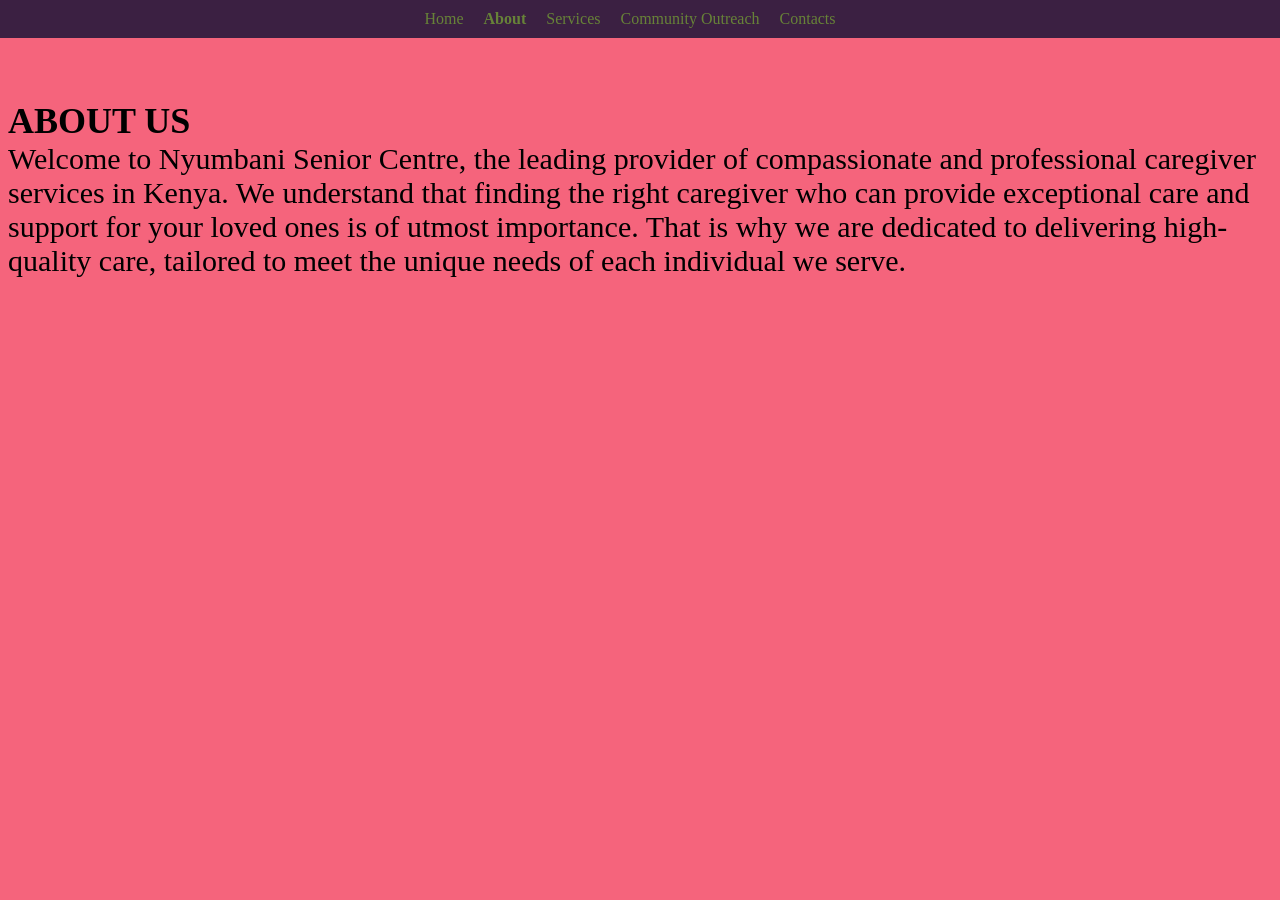
<file: About.html>
<!DOCTYPE html>
<html lang="en">
<head>
    <meta charset="UTF-8">
    <meta name="viewport" content="width=device-width, initial-scale=1.0">
    <title>About</title>
    <link rel="stylesheet" href="css/About.css">
</head>
<body>
    <div class="navbar">
        <ul>
            <li><a href="index.html">Home</a></li>
            <li class="active"><a href="#">About</a></li>
            <li><a href="Services.html">Services</a></li>
            <li><a href="Events.html">Community Outreach</a></li>
            <li><a href="Contacts.html">Contacts</a></li>
        </ul>
    </div>

    <p style="font-size: 30px">
    <big><b>ABOUT US</b></big><br>
    Welcome to Nyumbani Senior Centre, the leading provider of compassionate and professional caregiver services 
    in Kenya. We understand that finding the right caregiver who can provide exceptional care and support for your 
    loved ones is of utmost importance. That is why we are dedicated to delivering high-quality care, tailored to 
    meet the unique needs of each individual we serve.
    </p>
</body>
</html>
</file>
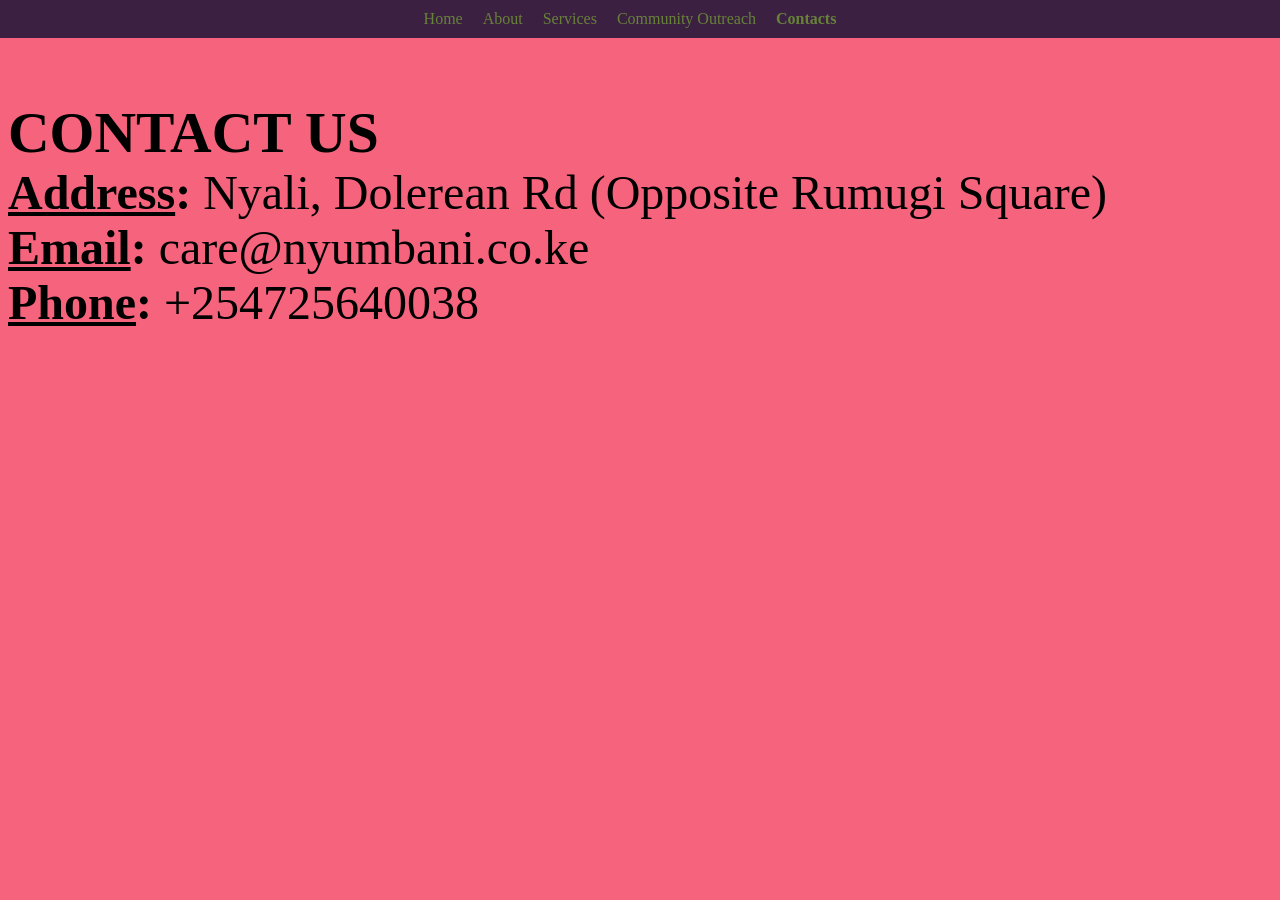
<file: Contacts.html>
<!DOCTYPE html>
<html lang="en">
<head>
    <meta charset="UTF-8">
    <meta name="viewport" content="width=device-width, initial-scale=1.0">
    <title>Contacts</title>
    <link rel="stylesheet" href="css/Contacts.css">
</head>
<body>
    <div class="navbar">
        <ul>
            <li><a href="index.html">Home</a></li>
            <li><a href="About.html">About</a></li>
            <li><a href="Services.html">Services</a></li>
            <li><a href="Events.html">Community Outreach</a></li>
            <li class="active"><a href="#">Contacts</a></li>
        </ul>
    </div>

    <p style="font-size: 48px;">
    <big><b>CONTACT US</b></big><br>
    <b><u>Address</u>:</b> Nyali, Dolerean Rd (Opposite Rumugi Square)<br>
    <b><u>Email</u>:</b> care@nyumbani.co.ke<br>
    <b><u>Phone</u>:</b> +254725640038
    </p>
</body>
</html>
</file>
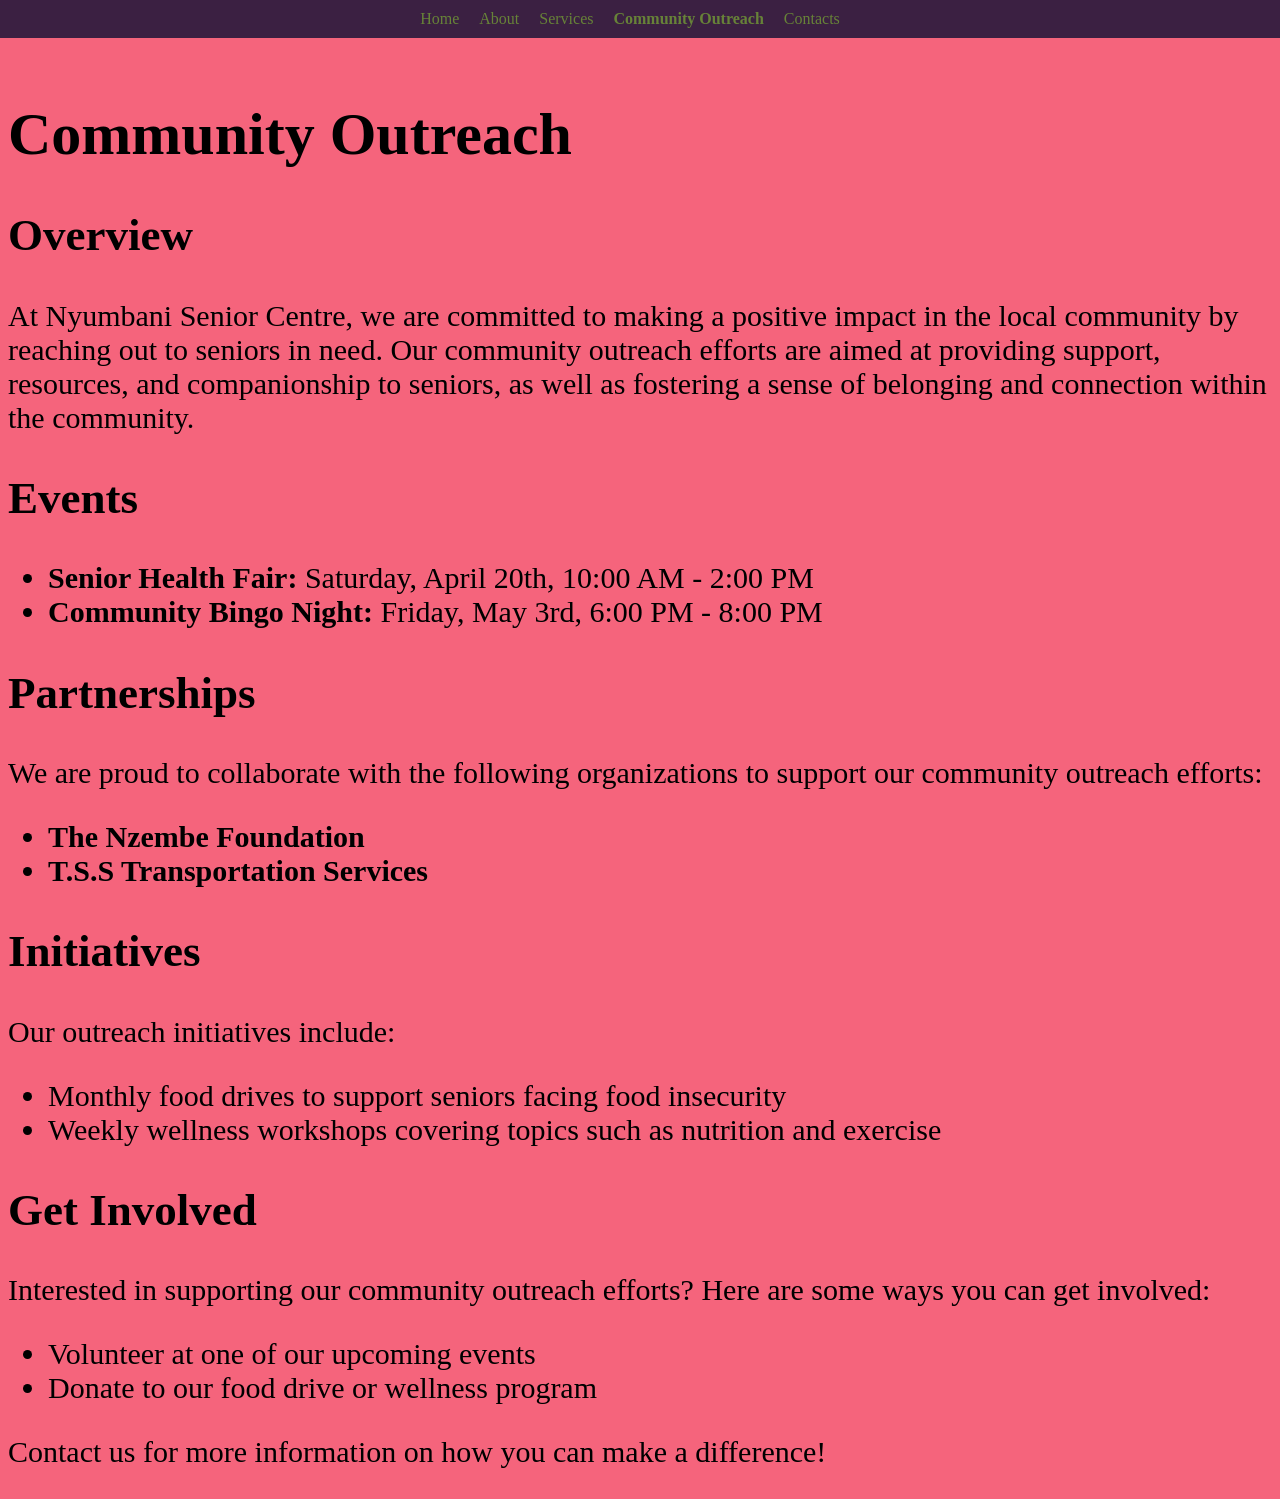
<file: Events.html>
<!DOCTYPE html>
<html lang="en">
<head>
    <meta charset="UTF-8">
    <meta name="viewport" content="width=device-width, initial-scale=1.0">
    <title>Community Outreach</title>
    <link rel="stylesheet" href="css/Community-Outreach.css">
</head>
<body>
    <div class="navbar">
        <ul>
            <li><a href="index.html">Home</a></li>
            <li><a href="About.html">About</a></li>
            <li><a href="Services.html">Services</a></li>
            <li class="active"><a href="#">Community Outreach</a></li>
            <li><a href="Contacts.html">Contacts</a></li>
        </ul>
    </div>

    <div class="spacer"></div>

    <div class="content"; style="font-size: 30px;">
        <h1>Community Outreach</h1>

        <div class="section">
            <h2>Overview</h2>
            <p>At Nyumbani Senior Centre, we are committed to making a positive impact in the local community by reaching out to seniors in need. Our community outreach efforts are aimed at providing support, resources, and companionship to seniors, as well as fostering a sense of belonging and connection within the community.</p>
        </div>

        <div class="section">
            <h2>Events</h2>
            <ul>
                <li><strong>Senior Health Fair:</strong> Saturday, April 20th, 10:00 AM - 2:00 PM</li>
                <li><strong>Community Bingo Night:</strong> Friday, May 3rd, 6:00 PM - 8:00 PM</li>
            </ul>
        </div>

        <div class="section">
            <h2>Partnerships</h2>
            <p>We are proud to collaborate with the following organizations to support our community outreach efforts:</p>
            <ul>
                <li><strong>The Nzembe Foundation</strong></li>
                <li><strong>T.S.S Transportation Services</strong></li>
            </ul>
        </div>

        <div class="section">
            <h2>Initiatives</h2>
            <p>Our outreach initiatives include:</p>
            <ul>
                <li>Monthly food drives to support seniors facing food insecurity</li>
                <li>Weekly wellness workshops covering topics such as nutrition and exercise</li>
            </ul>
        </div>

        <div class="section">
            <h2>Get Involved</h2>
            <p>Interested in supporting our community outreach efforts? Here are some ways you can get involved:</p>
            <ul>
                <li>Volunteer at one of our upcoming events</li>
                <li>Donate to our food drive or wellness program</li>
            </ul>
            <p>Contact us for more information on how you can make a difference!</p>
        </div>
    </div>
</body>
</html>
</file>
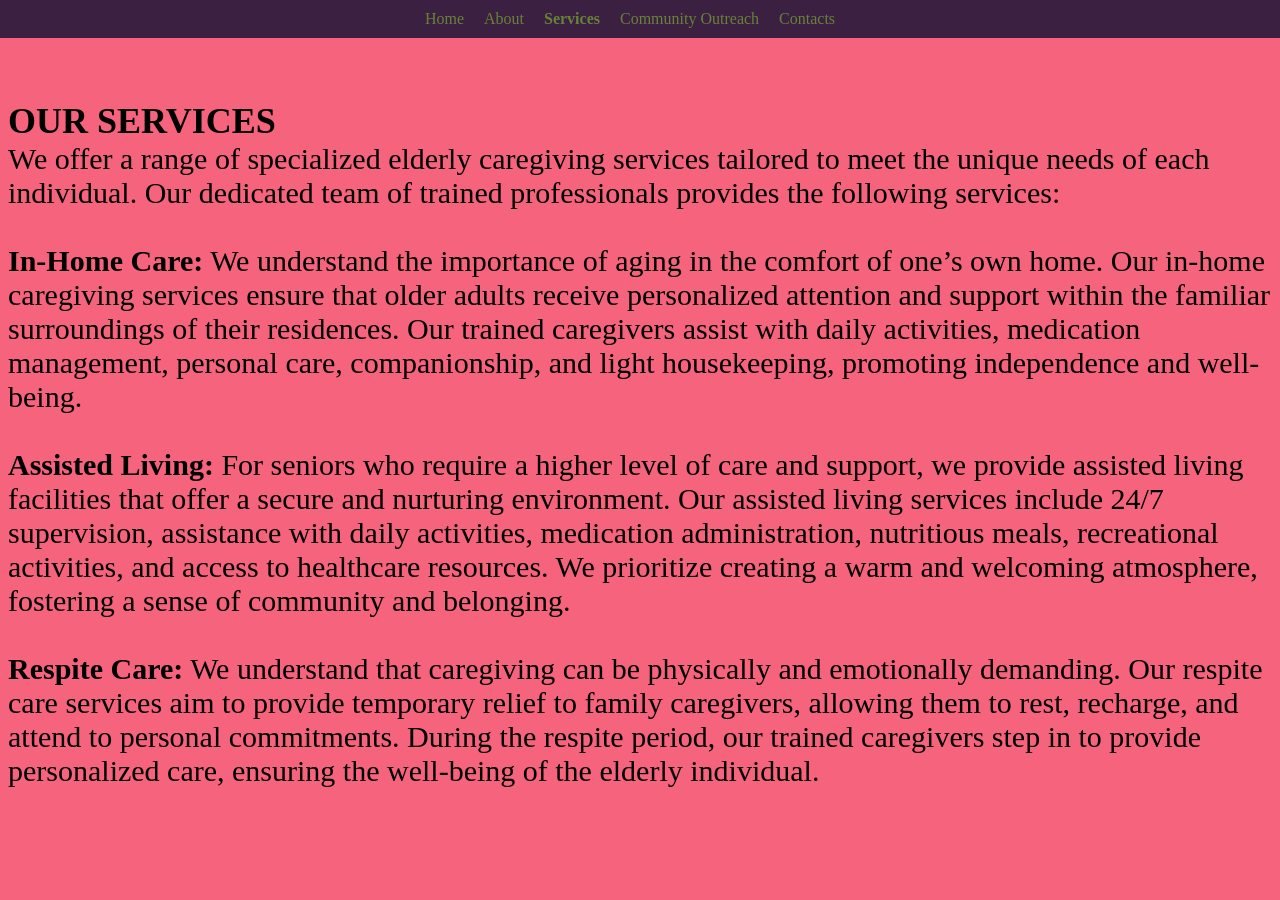
<file: Services.html>
<!DOCTYPE html>
<html lang="en">
<head>
    <meta charset="UTF-8">
    <meta name="viewport" content="width=device-width, initial-scale=1.0">
    <title>Services</title>
    <link rel="stylesheet" href="css/Services.css">
</head>
<body>
    <div class="navbar">
        <ul>
            <li><a href="index.html">Home</a></li>
            <li><a href="About.html">About</a></li>
            <li class="active"><a href="#">Services</a></li>
            <li><a href="Events.html">Community Outreach</a></li>
            <li><a href="Contacts.html">Contacts</a></li>
        </ul>
    </div>

    <p style="font-size: 30px">
      <big><b>OUR SERVICES</b></big><br>
We offer a range of specialized elderly caregiving services tailored to meet the unique needs of each individual. Our dedicated team of trained professionals provides the following services:<br>
<br>
<b>In-Home Care:</b> We understand the importance of aging in the comfort of one’s own home. Our in-home caregiving services ensure that older adults receive personalized attention and support within the familiar surroundings of their residences. Our trained caregivers assist with daily activities, medication management, personal care, companionship, and light housekeeping, promoting independence and well-being.<br>
<br>
<b>Assisted Living:</b> For seniors who require a higher level of care and support, we provide assisted living facilities that offer a secure and nurturing environment. Our assisted living services include 24/7 supervision, assistance with daily activities, medication administration, nutritious meals, recreational activities, and access to healthcare resources. We prioritize creating a warm and welcoming atmosphere, fostering a sense of community and belonging.<br>
<br>
<b>Respite Care:</b> We understand that caregiving can be physically and emotionally demanding. Our respite care services aim to provide temporary relief to family caregivers, allowing them to rest, recharge, and attend to personal commitments. During the respite period, our trained caregivers step in to provide personalized care, ensuring the well-being of the elderly individual.
    </p>
</body>
</html>
</file>
<file: css/About.css>
body {
    font-family: 'Times New Roman', Times, serif;
    background-color: rgb(245, 100, 124);
    margin-top: 100px;
}


.navbar {
    position: fixed;
    top: 0;
    left: 0;
    width: 100%;
    background-color: #3B2042;
    color: #678238;
    padding: 10px 0;
    z-index: 1000;
}

.navbar ul {
    list-style: none;
    display: flex;
    justify-content: center;
    margin: 0;
    padding: 0;
}

.navbar li {
    margin-right: 20px;
}

.navbar li a {
    text-decoration: none;
    color: #678238;
}

.navbar li.active {
    font-weight: bold;
}
</file>
<file: css/Contacts.css>
body {
    font-family: 'Times New Roman', Times, serif;
    background-color: rgb(245, 100, 124);
    margin-top: 100px; /* Adjust the margin-top value to increase or decrease space between navbar and page contents */
}


.navbar {
    position: fixed;
    top: 0;
    left: 0;
    width: 100%;
    background-color: #3B2042;
    color: #678238;
    padding: 10px 0;
    z-index: 1000;
}

.navbar ul {
    list-style: none;
    display: flex;
    justify-content: center;
    margin: 0;
    padding: 0;
}

.navbar li {
    margin-right: 20px;
}

.navbar li a {
    text-decoration: none;
    color: #678238;
}

.navbar li.active {
    font-weight: bold;
}
</file>
<file: css/Community-Outreach.css>
body {
    font-family: 'Times New Roman', Times, serif;
    background-color: rgb(245, 100, 124);
    margin-top: 100px; /* Adjust the margin-top value to increase or decrease space between navbar and page contents */
}


.navbar {
    position: fixed;
    top: 0;
    left: 0;
    width: 100%;
    background-color: #3B2042;
    color: #678238;
    padding: 10px 0;
    z-index: 1000;
}

.navbar ul {
    list-style: none;
    display: flex;
    justify-content: center;
    margin: 0;
    padding: 0;
}

.navbar li {
    margin-right: 20px;
}

.navbar li a {
    text-decoration: none;
    color: #678238;
}

.navbar li.active {
    font-weight: bold;
}
</file>
<file: css/Services.css>
body {
    font-family: 'Times New Roman', Times, serif;
    background-color: rgb(245, 100, 124);
    margin-top: 100px;
}


.navbar {
    position: fixed;
    top: 0;
    left: 0;
    width: 100%;
    background-color: #3B2042;
    color: #678238;
    padding: 10px 0;
    z-index: 1000;
}

.navbar ul {
    list-style: none;
    display: flex;
    justify-content: center;
    margin: 0;
    padding: 0;
}

.navbar li {
    margin-right: 20px;
}

.navbar li a {
    text-decoration: none;
    color: #678238;
}

.navbar li.active {
    font-weight: bold;
}
</file>
